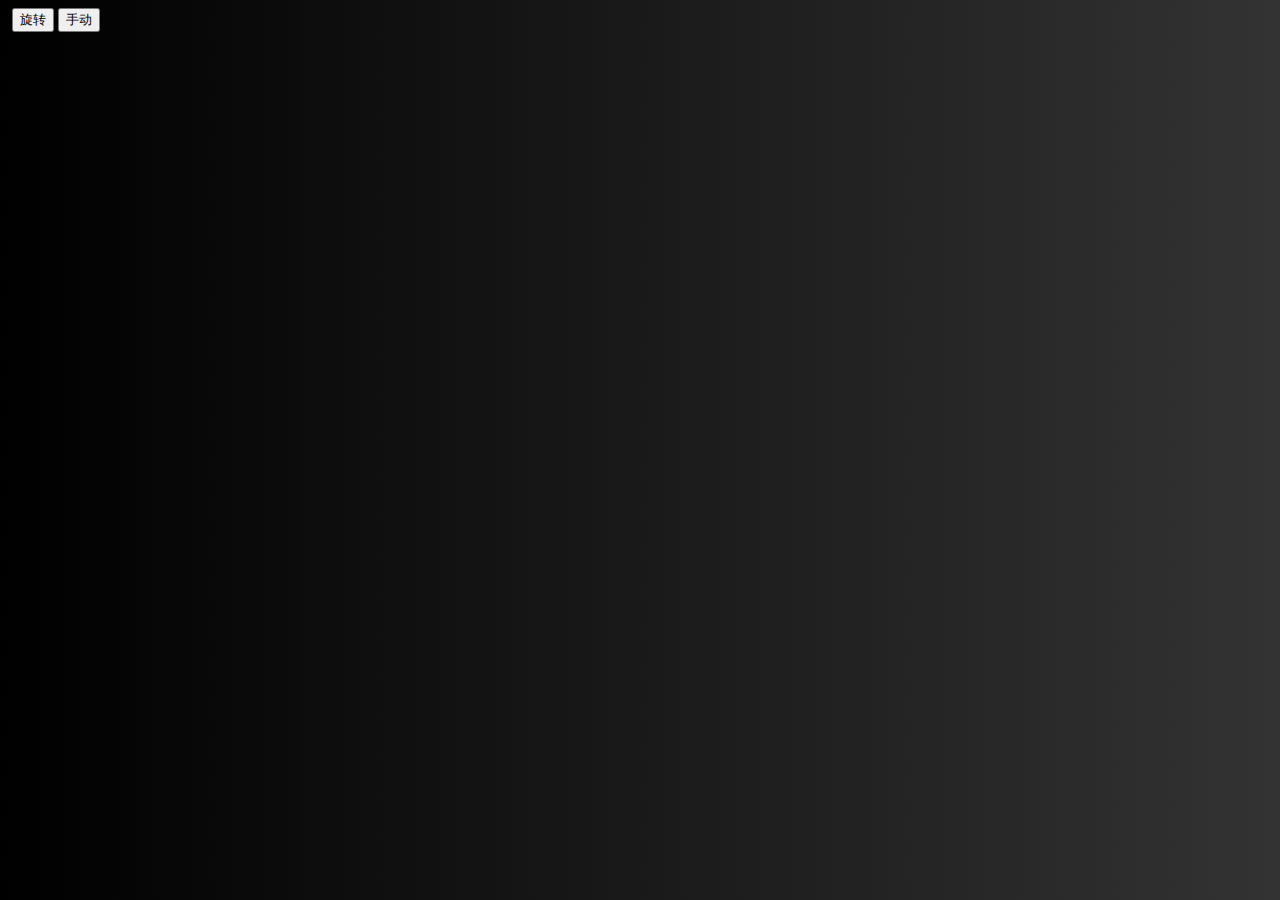
<file: index.html>
<!DOCTYPE html>
<html>
<head>
    <meta charset="utf-8">
    <link rel="stylesheet" href="style.css">

    <style>
        .axis path,
        .axis line{
            fill: none;
            stroke: black;
            shape-rendering: crispEdges;
        }

        .axis text {
            font-family: sans-serif;
            font-size: 11px;
        }
    </style>

</head>
<body>
    <svg id="defs">
        <defs>
            <linearGradient id="gradBlue" x1="0%" y1="0%" x2="100%" y2="0%">
                <stop offset="0%" style="stop-color:#005C99;stop-opacity:1" />
                <stop offset="100%" style="stop-color:#0099FF;stop-opacity:1" />
            </linearGradient>
            <filter id="glow">
                <feColorMatrix type="matrix"
                    values=
                    "0 0 0 0   0
                     0 0 0 0.9 0
                     0 0 0 0.9 0
                     0 0 0 1   0"/>
                <feGaussianBlur stdDeviation="5.5" result="coloredBlur"/>
                <feMerge>
                    <feMergeNode in="coloredBlur"/>
                    <feMergeNode in="SourceGraphic"/>
                </feMerge>
            </filter>
        </defs>
    </svg>

    <script type="text/javascript">
        var flag = 0;
        function loadScript(url,callback){

            var script = document.createElement("script");
            script.type = "text/javascript";
            script.src = url;
            if (script.readyState){//IE
                script.onreadystatechange = function(){
                    if (script.readyState ==  "loaded" || script.readyState == "complete"){
                        script.onreadystatechange = null;
                        eval(callback + '()');
                    }
                };
            } else { //Others: Firefox, Safari, Chrome, and Opera
                script.onload = function(){
                    eval(callback + '()');
                };
            }
            document.body.appendChild(script);

            document.body.removeChild(script);
            console.log(document.body.childNodes);
            flag = 1;
        }

        function dropScript(url,callback){
            if(flag === 1){
                location.reload();
                console.log("test1")
            }

            var script = document.createElement("script");
            script.type = "text/javascript";
            script.src = url;
            if (script.readyState){//IE
                script.onreadystatechange = function(){
                    if (script.readyState ==  "loaded" || script.readyState == "complete"){
                        script.onreadystatechange = null;
                        eval(callback + '()');
                    }
                };
            } else { //Others: Firefox, Safari, Chrome, and Opera
                script.onload = function(){
                    eval(callback + '()');
                };
            }

        }
    </script>
    <button type="button" onclick="javascript:dropScript('script-still.js');javascript:loadScript('script.js');">旋转</button>
    <button type="button" onclick="javascript:dropScript('script.js');javascript:loadScript('script-still.js');">手动</button>


<!--    <script src="d3//d3.min.js"> </script>-->
<!--    <script src="d3-geo/dist/d3-geo.js"></script>-->
<!--    <script src="d3-array/dist/d3-array.min.js"></script>-->

    <script src="http://marcneuwirth.com/experiments/globe/d3.custom.js"></script>


<!--    <script src="test.js" charset="utf-8"></script>-->
<!--    <script type="text/javascript">-->
<!--        load_country_data();-->
<!--        var a, sid;-->
<!--        setTimeout(function() { sid = create_line_chart(["USA", "CHN", "GBR", "RUS"], "20200201", "20201201", "confirmedIncr")[1];}, 2000);-->
<!--        setTimeout(function() { remove_svg(sid);}, 4000);-->
<!--    </script>-->





</body>
</html>
</file>
<file: style.css>
body {
    background-color: #444444;
    background-image: -webkit-gradient(linear, left top, right bottom, from(#000), to(#333)); 
    background-image: -webkit-linear-gradient(left top, #000, #333);
    background-image: -moz-linear-gradient(left top, #000, #333);
    overflow: hidden;
}

#info {
    position: absolute;
    z-index: 10;
    left: 25px;
    top: 25px;
}

#defs {
    height: 0;
    width:0;
}

.frame {
    fill: none;
    pointer-events: all;
}

.feature {
    fill: #cc001b;
    stroke: #fff;
    stroke-width: .5px;
}


.place,
.place-label {
  fill: #444;
}


.tooltip{
    position: absolute;
    height: auto;
    font-family: simsun;
    font-size: 14px;
    color: white;
    text-align: center;
    border-width: 10px;
    background-color: black;
    border-radius: 15px;
}


.tooltip1{
    position: absolute;
    height: auto;
    font-size: 25px;
    color: red;
}

.timeShow{
    position: absolute;
    width: 120;
    height: 30;
    font-family: simsun;
    font-size: 14px;
    text-align: center;
}

.point {
    fill: none;
  stroke: #ff0000;
  stroke-width: 3px;
}



.globe {
    stroke: rgba(255, 255, 255, .5);
    stroke-width: .25px;
}

.star {
    fill: #fff;
    stroke: rgba(255, 255, 255, .5);
    stroke-width: .25px;
}
</file>
